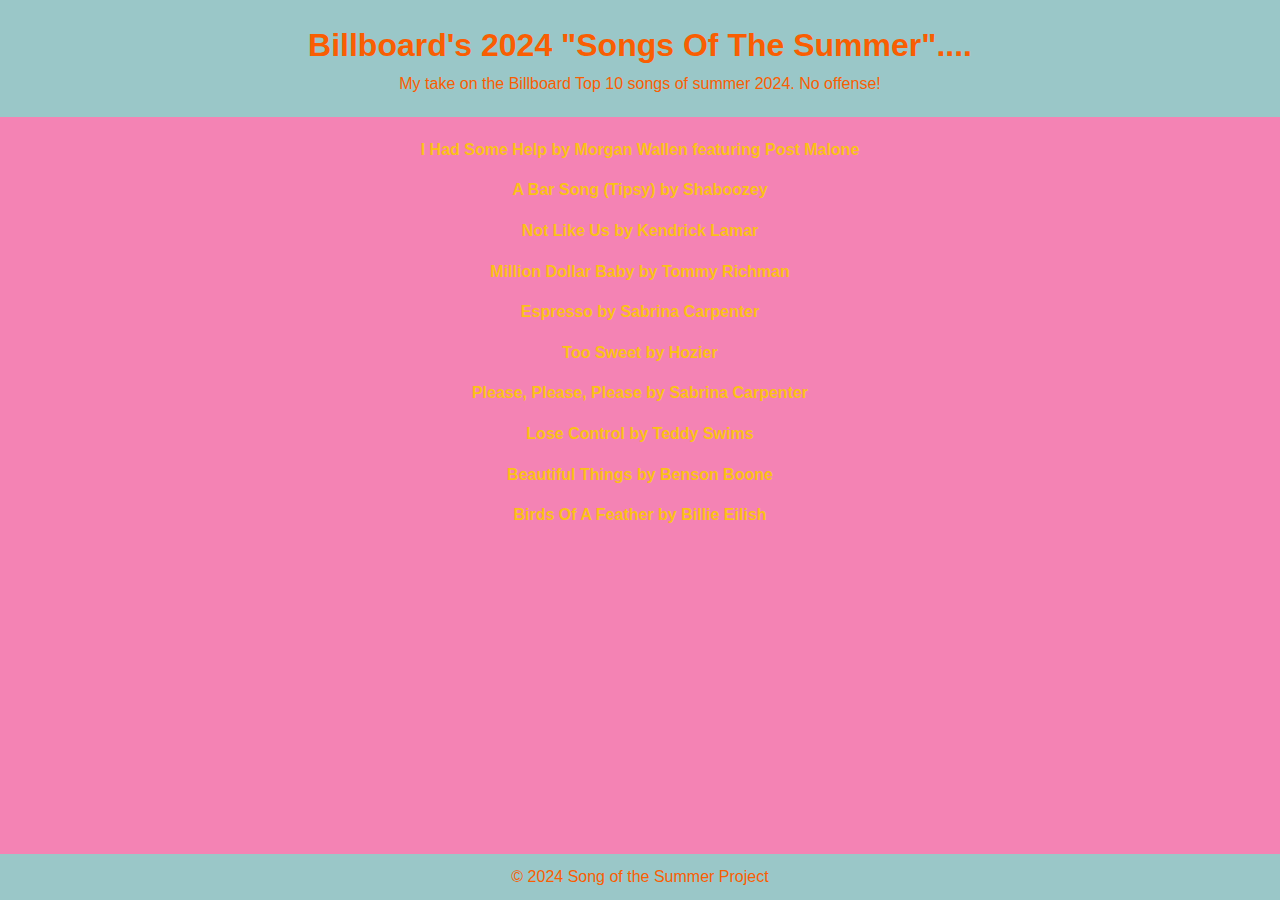
<file: index.html>
<!DOCTYPE html>
<html lang="en">
<head>
    <meta charset="UTF-8">
    <meta name="viewport" content="width=device-width, initial-scale=1.0">
    <title>Song of the Summer</title>
    <link rel="stylesheet" href="styles/style.css">
</head>
<body>
    <header>
        <h1>Billboard's 2024 "Songs Of The Summer"....</h1>
        <p>My take on the Billboard Top 10 songs of summer 2024. No offense!</p>
    </header>
    <main>
        <ul>
            <li><a href="songs/1-i-had-some-help.html">I Had Some Help by Morgan Wallen featuring Post Malone</a></li>
            <li><a href="songs/2-a-bar-song-tipsy.html">A Bar Song (Tipsy) by Shaboozey</a></li>
            <li><a href="songs/3-not-like-us.html">Not Like Us by Kendrick Lamar</a></li>
            <li><a href="songs/4-million-dollar-baby.html">Million Dollar Baby by Tommy Richman</a></li>
            <li><a href="songs/5-espresso.html">Espresso by Sabrina Carpenter</a></li>
            <li><a href="songs/6-too-sweet.html">Too Sweet by Hozier</a></li>
            <li><a href="songs/7-please-please-please.html">Please, Please, Please by Sabrina Carpenter</a></li>
            <li><a href="songs/8-lose-control.html">Lose Control by Teddy Swims</a></li>
            <li><a href="songs/9-beautiful-things.html">Beautiful Things by Benson Boone</a></li>
            <li><a href="songs/10-birds-of-a-feather.html">Birds Of A Feather by Billie Eilish</a></li>
        </ul>
    </main>
    <footer>
        <p>&copy; 2024 Song of the Summer Project</p>
    </footer>
</body>
</html>
</file>
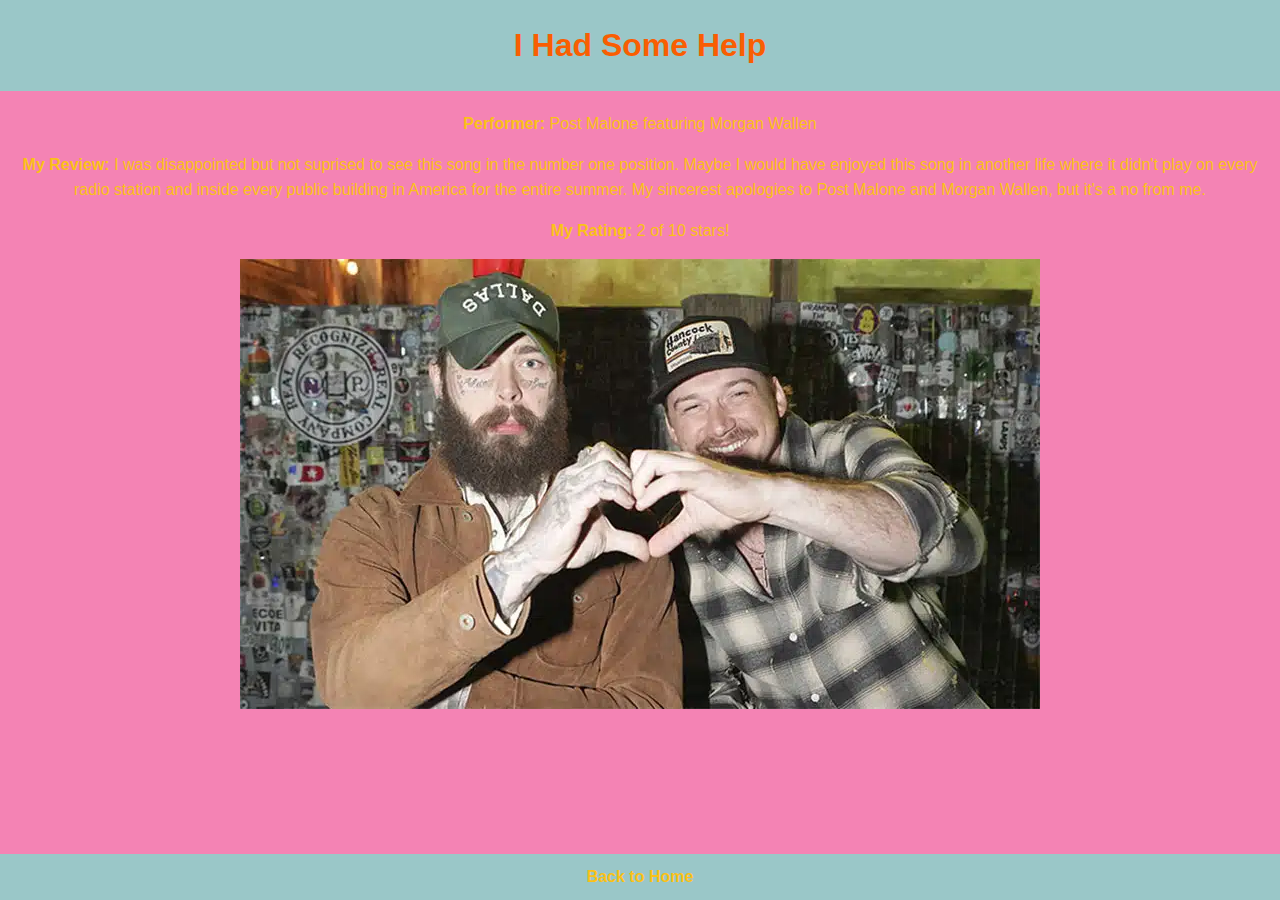
<file: songs/1-i-had-some-help.html>
<!DOCTYPE html>
<html lang="en">
<head>
    <meta charset="UTF-8">
    <meta name="viewport" content="width=device-width, initial-scale=1.0">
    <title>I Had Some Help</title>
    <link rel="stylesheet" href="../styles/style.css">
</head>
<body>
    <header>
        <h1>I Had Some Help</h1>
    </header>
    <main>
        <ul>
            <li><strong>Performer:</strong> <span>Post Malone featuring Morgan Wallen</span></li>
            <li><strong>My Review:</strong> <span>I was disappointed but not suprised to see this song in the number one position. Maybe I would have enjoyed this song in another life where it didn't play on every radio station and inside every public building in America for the entire summer. My sincerest apologies to Post Malone and Morgan Wallen, but it's a no from me.</span></li>
            <li><strong>My Rating:</strong> <span>2 of 10 stars!</span></li>
            <li><img src="../images/i-had-some-help.png" alt="Post Malone and Morgan Wallen"></li>
        </ul>
    </main>
    <footer>
        <p><a href="../index.html">Back to Home</a></p>
    </footer>
</body>
</html>
</file>
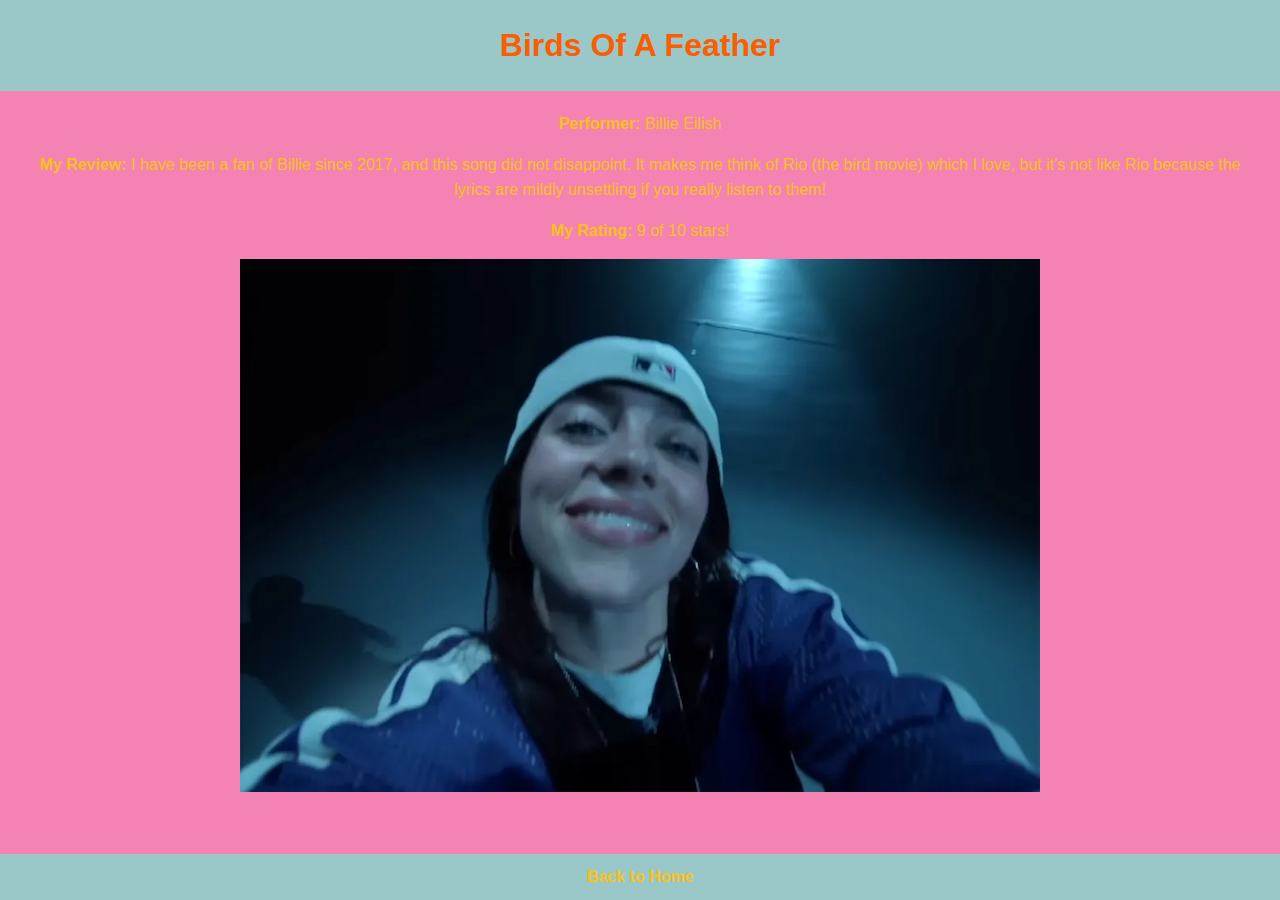
<file: songs/10-birds-of-a-feather.html>
<!DOCTYPE html>
<html lang="en">
<head>
    <meta charset="UTF-8">
    <meta name="viewport" content="width=device-width, initial-scale=1.0">
    <title>Birds Of A Feather</title>
    <link rel="stylesheet" href="../styles/style.css">
</head>
<body>
    <header>
        <h1>Birds Of A Feather</h1>
    </header>
    <main>
        <ul>
            <li><strong>Performer:</strong> <span>Billie Eilish</span></li>
            <li><strong>My Review:</strong> <span>I have been a fan of Billie since 2017, and this song did not disappoint. It makes me think of Rio (the bird movie) which I love, but it's not like Rio because the lyrics are mildly unsettling if you really listen to them!</span></li>
            <li><strong>My Rating:</strong> <span>9 of 10 stars!</span></li>
            <li><img src="../images/birds-of-a-feather.png" alt="Song cover image"></li>
        </ul>
    </main>
    <footer>
        <p><a href="../index.html">Back to Home</a></p>
    </footer>
</body>
</html>
</file>
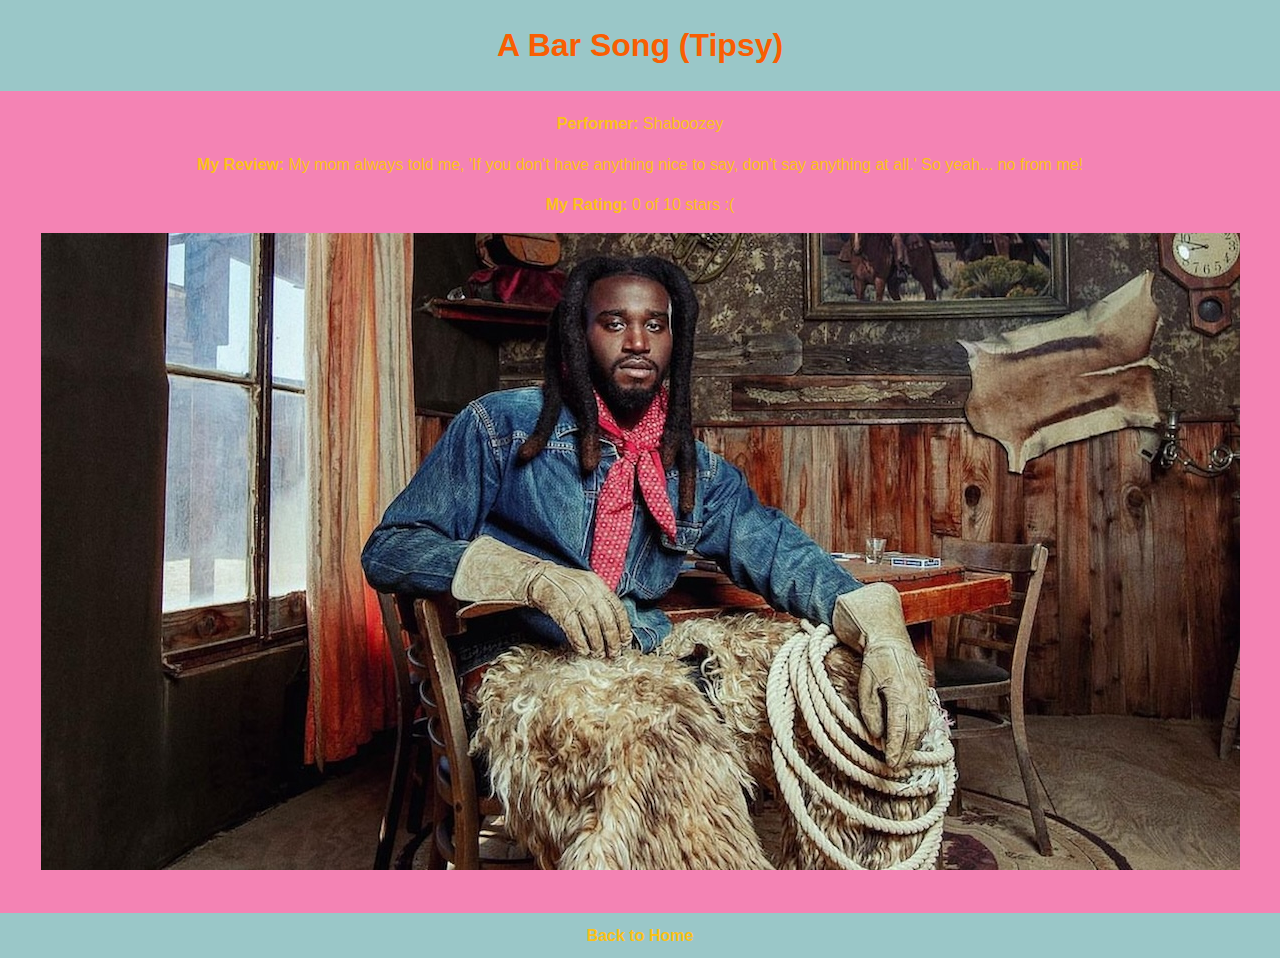
<file: songs/2-a-bar-song-tipsy.html>
<!DOCTYPE html>
<html lang="en">
<head>
    <meta charset="UTF-8">
    <meta name="viewport" content="width=device-width, initial-scale=1.0">
    <title>A Bar Song (Tipsy)</title>
    <link rel="stylesheet" href="../styles/style.css">
</head>
<body>
    <header>
        <h1>A Bar Song (Tipsy)</h1>
    </header>
    <main>
        <ul>
            <li><strong>Performer:</strong> <span>Shaboozey</span></li>
            <li><strong>My Review:</strong> <span>My mom always told me, 'If you don't have anything nice to say, don't say anything at all.' So yeah... no from me!</span></li>
            <li><strong>My Rating:</strong> <span>0 of 10 stars :(</span></li>
            <li><img src="../images/a-bar-song-tipsy.png" alt="Song cover image"></li>
        </ul>
    </main>
    <footer>
        <p><a href="../index.html">Back to Home</a></p>
    </footer>
</body>
</html>
</file>
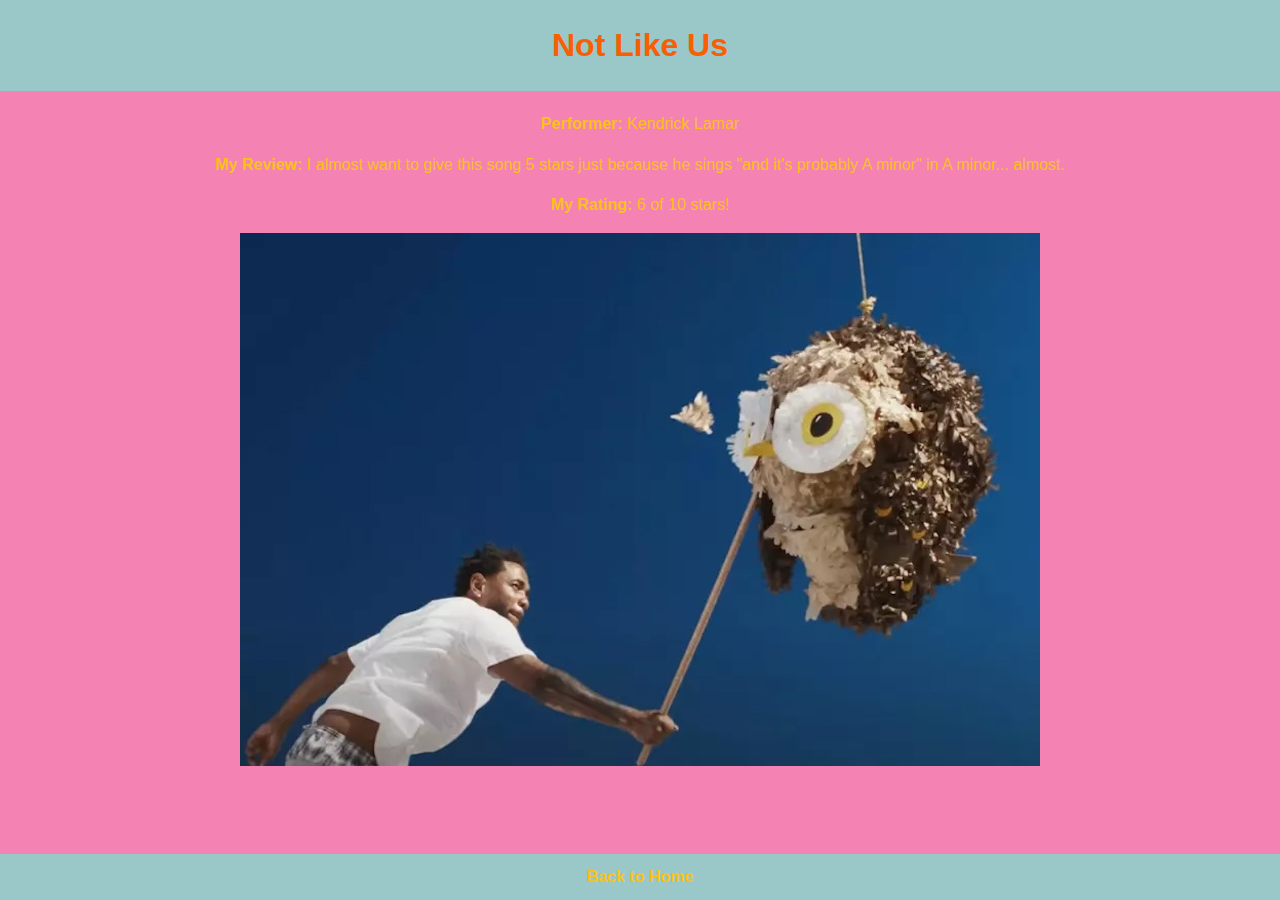
<file: songs/3-not-like-us.html>
<!DOCTYPE html>
<html lang="en">
<head>
    <meta charset="UTF-8">
    <meta name="viewport" content="width=device-width, initial-scale=1.0">
    <title>Not Like Us</title>
    <link rel="stylesheet" href="../styles/style.css">
</head>
<body>
    <header>
        <h1>Not Like Us</h1>
    </header>
    <main>
        <ul>
            <li><strong>Performer:</strong> <span>Kendrick Lamar</span></li>
            <li><strong>My Review:</strong> <span>I almost want to give this song 5 stars just because he sings "and it's probably A minor" in A minor... almost.</span></li>
            <li><strong>My Rating:</strong> <span>6 of 10 stars!</span></li>
            <li><img src="../images/not-like-us.png" alt="Song cover image"></li>
        </ul>
    </main>
    <footer>
        <p><a href="../index.html">Back to Home</a></p>
    </footer>
</body>
</html>
</file>
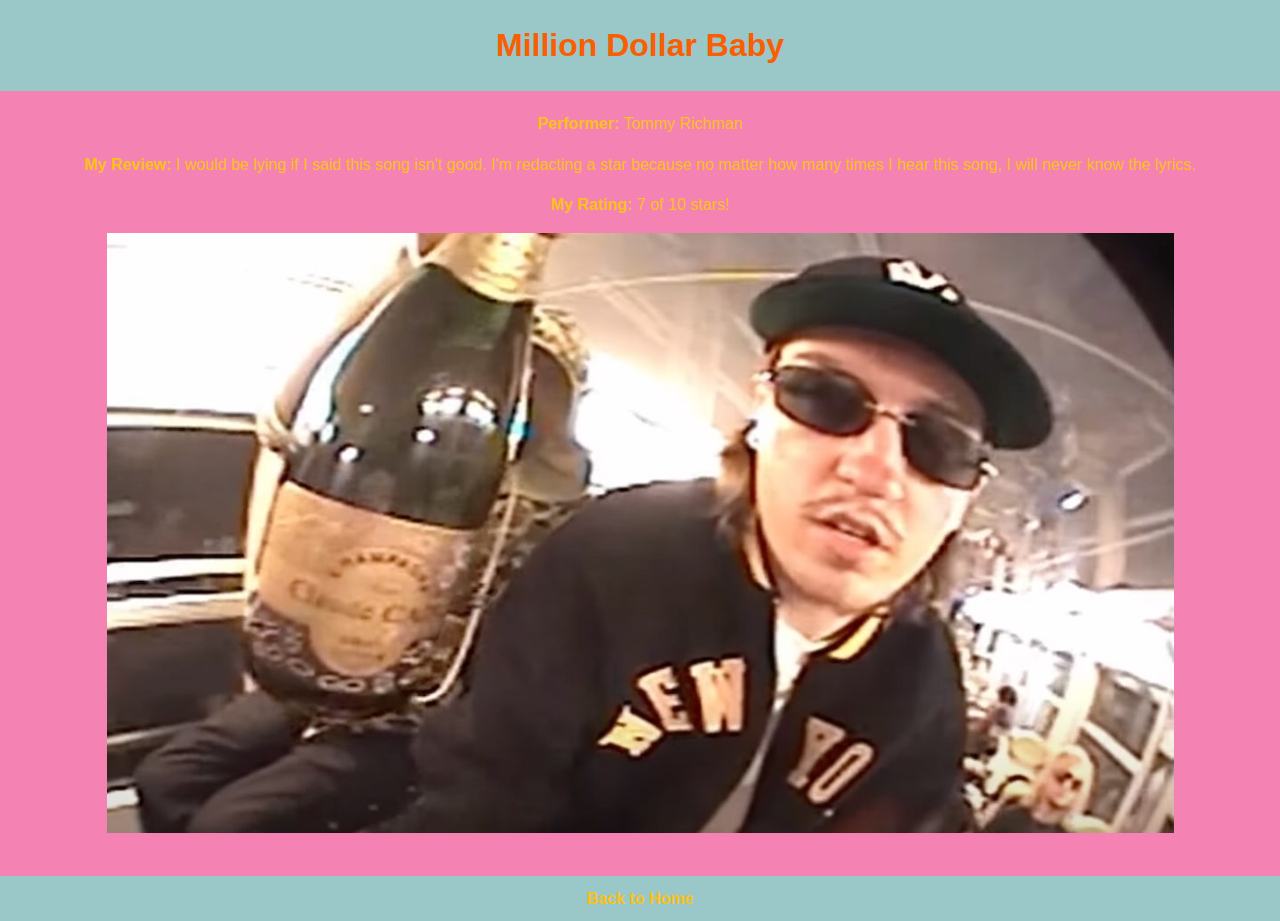
<file: songs/4-million-dollar-baby.html>
<!DOCTYPE html>
<html lang="en">
<head>
    <meta charset="UTF-8">
    <meta name="viewport" content="width=device-width, initial-scale=1.0">
    <title>Million Dollar Baby</title>
    <link rel="stylesheet" href="../styles/style.css">
</head>
<body>
    <header>
        <h1>Million Dollar Baby</h1>
    </header>
    <main>
        <ul>
            <li><strong>Performer:</strong> <span>Tommy Richman</span></li>
            <li><strong>My Review:</strong> <span>I would be lying if I said this song isn't good. I'm redacting a star because no matter how many times I hear this song, I will never know the lyrics.</span></li>
            <li><strong>My Rating:</strong> <span>7 of 10 stars!</span></li>
            <li><img src="../images/million-dollar-baby.png" alt="Song cover image"></li>
        </ul>
    </main>
    <footer>
        <p><a href="../index.html">Back to Home</a></p>
    </footer>
</body>
</html>
</file>
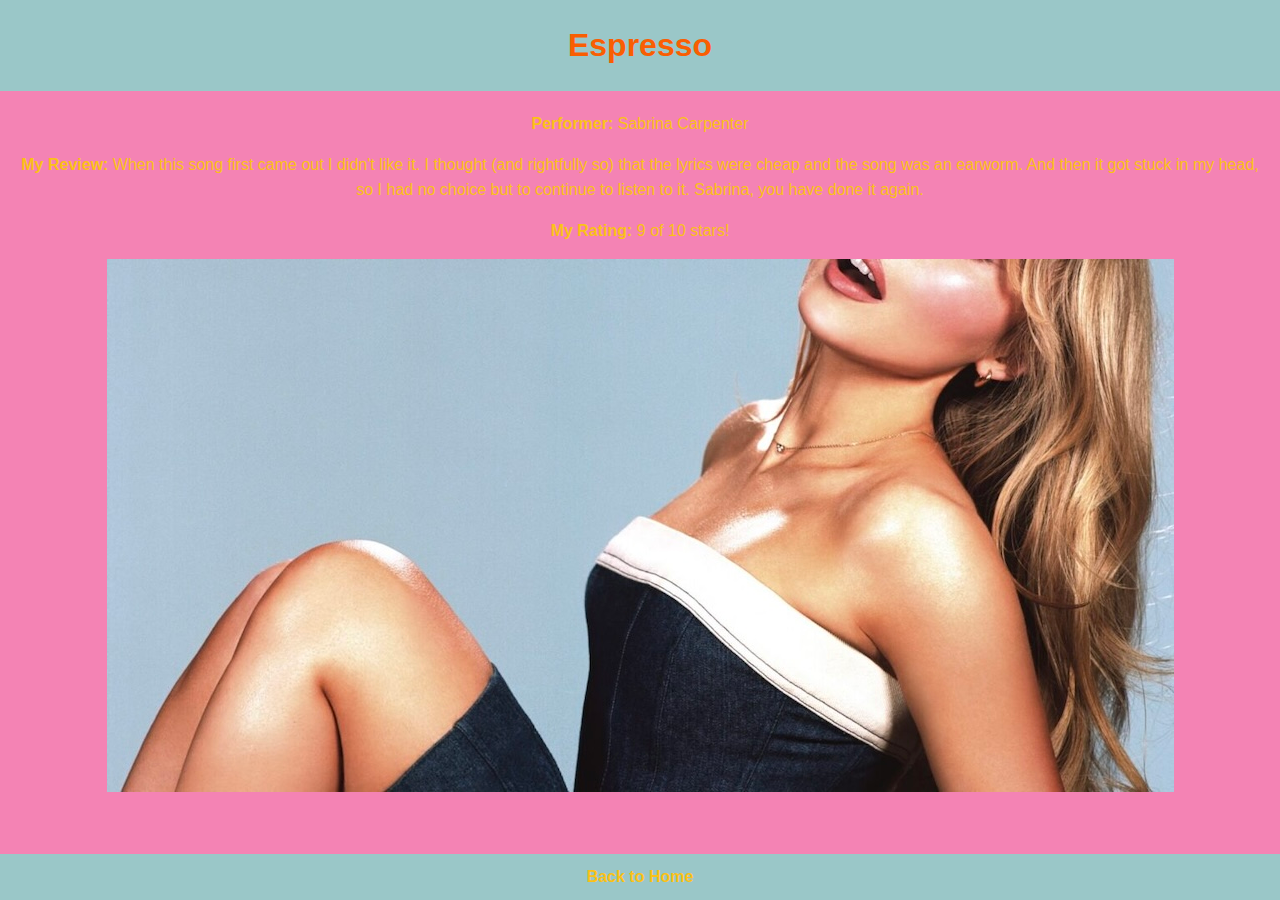
<file: songs/5-espresso.html>
<!DOCTYPE html>
<html lang="en">
<head>
    <meta charset="UTF-8">
    <meta name="viewport" content="width=device-width, initial-scale=1.0">
    <title>Espresso</title>
    <link rel="stylesheet" href="../styles/style.css">
</head>
<body>
    <header>
        <h1>Espresso</h1>
    </header>
    <main>
        <ul>
            <li><strong>Performer:</strong> <span>Sabrina Carpenter</span></li>
            <li><strong>My Review:</strong> <span>When this song first came out I didn't like it. I thought (and rightfully so) that the lyrics were cheap and the song was an earworm. And then it got stuck in my head, so I had no choice but to continue to listen to it. Sabrina, you have done it again.</span></li>
            <li><strong>My Rating:</strong> <span>9 of 10 stars!</span></li>
            <li><img src="../images/espresso.png" alt="Song cover image"></li>
        </ul>
    </main>
    <footer>
        <p><a href="../index.html">Back to Home</a></p>
    </footer>
</body>
</html>
</file>
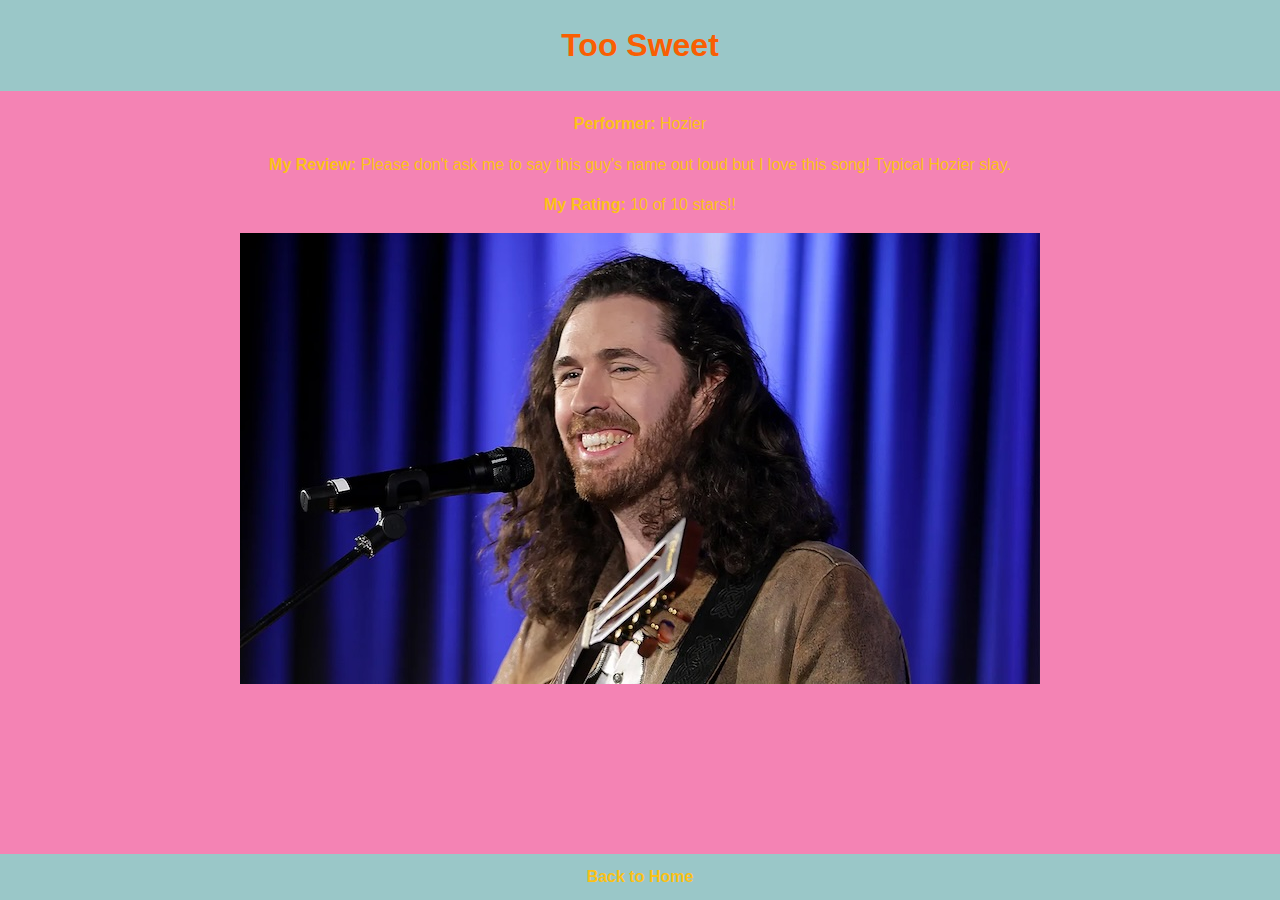
<file: songs/6-too-sweet.html>
<!DOCTYPE html>
<html lang="en">
<head>
    <meta charset="UTF-8">
    <meta name="viewport" content="width=device-width, initial-scale=1.0">
    <title>Too Sweet</title>
    <link rel="stylesheet" href="../styles/style.css">
</head>
<body>
    <header>
        <h1>Too Sweet</h1>
    </header>
    <main>
        <ul>
            <li><strong>Performer:</strong> <span>Hozier</span></li>
            <li><strong>My Review:</strong> <span>Please don't ask me to say this guy's name out loud but I love this song! Typical Hozier slay.</span></li>
            <li><strong>My Rating:</strong> <span>10 of 10 stars!!</span></li>
            <li><img src="../images/too-sweet.png" alt="Song cover image"></li>
        </ul>
    </main>
    <footer>
        <p><a href="../index.html">Back to Home</a></p>
    </footer>
</body>
</html>
</file>
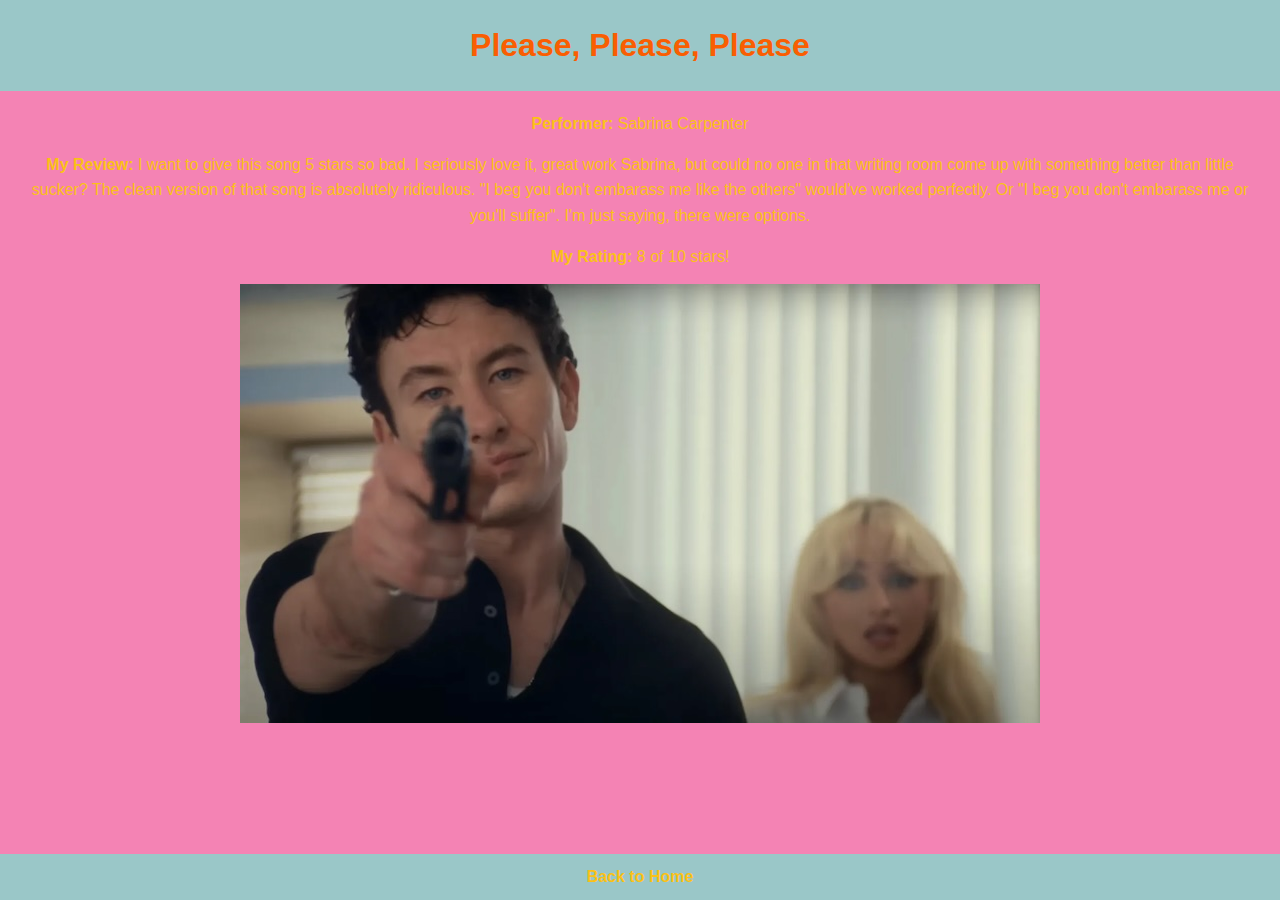
<file: songs/7-please-please-please.html>
<!DOCTYPE html>
<html lang="en">
<head>
    <meta charset="UTF-8">
    <meta name="viewport" content="width=device-width, initial-scale=1.0">
    <title>Please, Please, Please</title>
    <link rel="stylesheet" href="../styles/style.css">
</head>
<body>
    <header>
        <h1>Please, Please, Please</h1>
    </header>
    <main>
        <ul>
            <li><strong>Performer:</strong> <span>Sabrina Carpenter</span></li>
            <li><strong>My Review:</strong> <span>I want to give this song 5 stars so bad. I seriously love it, great work Sabrina, but could no one in that writing room come up with something better than little sucker? The clean version of that song is absolutely ridiculous. "I beg you don't embarass me like the others" would've worked perfectly. Or "I beg you don't embarass me or you'll suffer". I'm just saying, there were options.</span></li>
            <li><strong>My Rating:</strong> <span>8 of 10 stars!</span></li>
            <li><img src="../images/please-please-please.png" alt="Song cover image"></li>
        </ul>
    </main>
    <footer>
        <p><a href="../index.html">Back to Home</a></p>
    </footer>
</body>
</html>
</file>
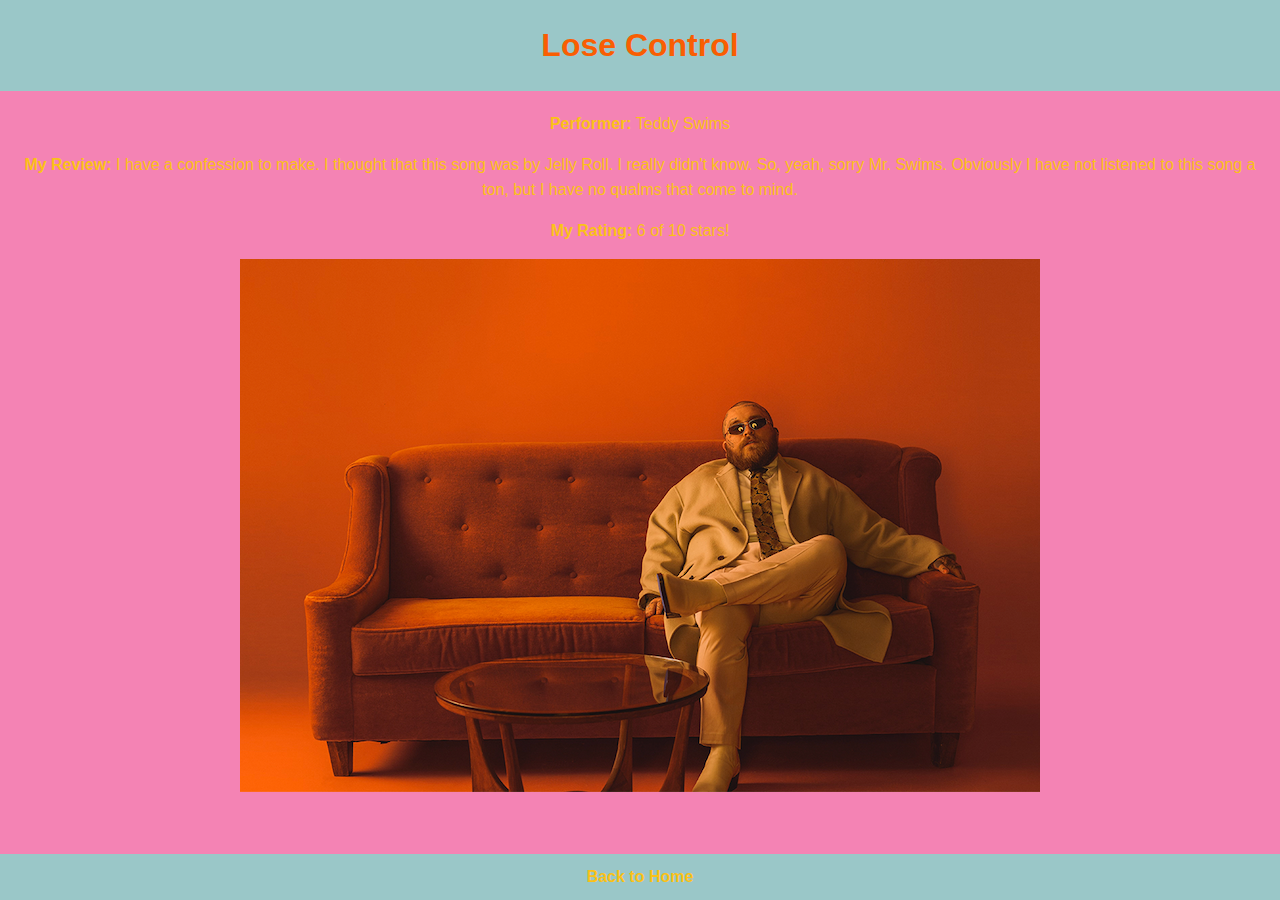
<file: songs/8-lose-control.html>
<!DOCTYPE html>
<html lang="en">
<head>
    <meta charset="UTF-8">
    <meta name="viewport" content="width=device-width, initial-scale=1.0">
    <title>Lose Control</title>
    <link rel="stylesheet" href="../styles/style.css">
</head>
<body>
    <header>
        <h1>Lose Control</h1>
    </header>
    <main>
        <ul>
            <li><strong>Performer:</strong> <span>Teddy Swims</span></li>
            <li><strong>My Review:</strong> <span>I have a confession to make. I thought that this song was by Jelly Roll. I really didn't know. So, yeah, sorry Mr. Swims. Obviously I have not listened to this song a ton, but I have no qualms that come to mind.</span></li>
            <li><strong>My Rating:</strong> <span>6 of 10 stars!</span></li>
            <li><img src="../images/lose-control.png" alt="Song cover image"></li>
        </ul>
    </main>
    <footer>
        <p><a href="../index.html">Back to Home</a></p>
    </footer>
</body>
</html>
</file>
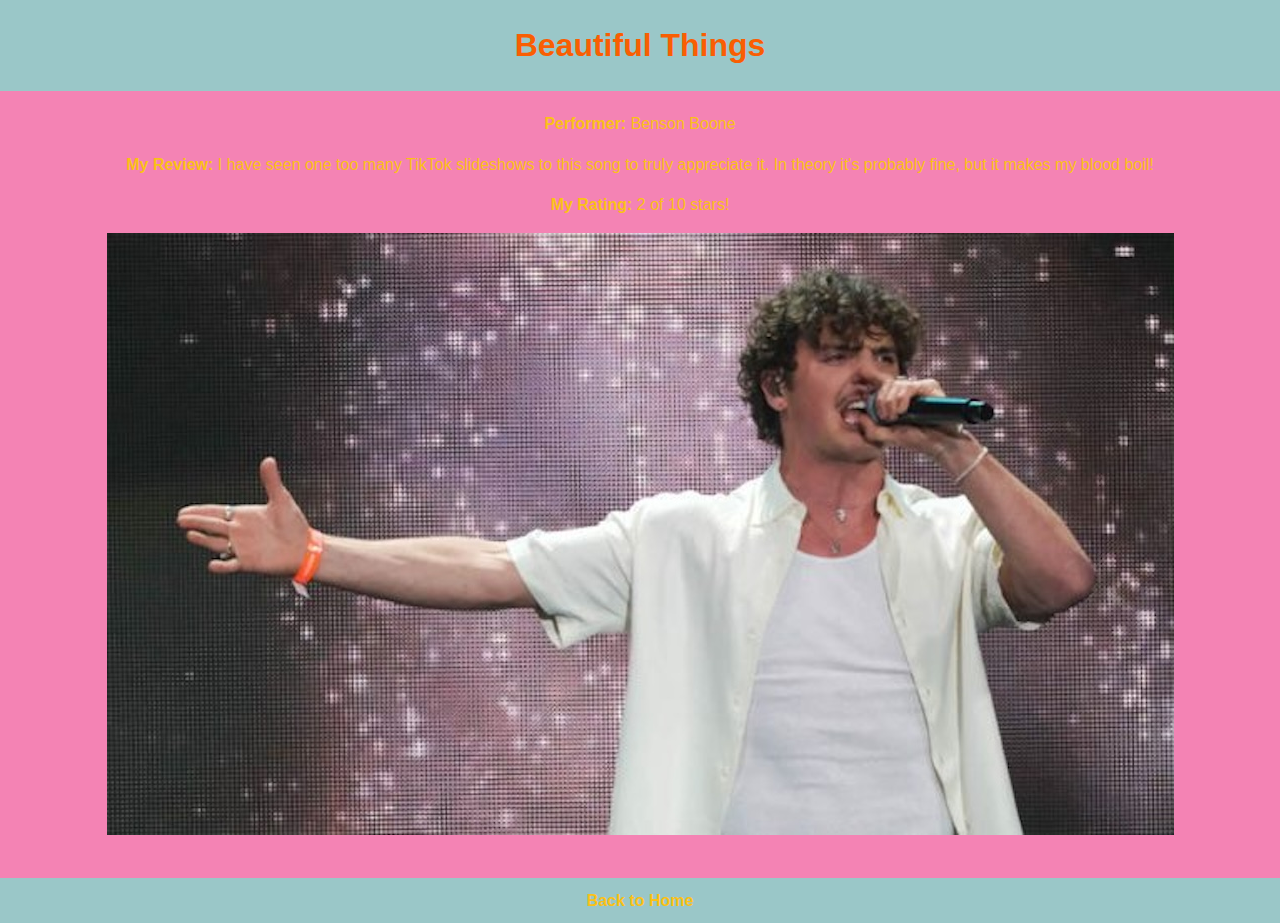
<file: songs/9-beautiful-things.html>
<!DOCTYPE html>
<html lang="en">
<head>
    <meta charset="UTF-8">
    <meta name="viewport" content="width=device-width, initial-scale=1.0">
    <title>Beautiful Things</title>
    <link rel="stylesheet" href="../styles/style.css">
</head>
<body>
    <header>
        <h1>Beautiful Things</h1>
    </header>
    <main>
        <ul>
            <li><strong>Performer:</strong> <span>Benson Boone</span></li>
            <li><strong>My Review:</strong> <span>I have seen one too many TikTok slideshows to this song to truly appreciate it. In theory it's probably fine, but it makes my blood boil!</span></li>
            <li><strong>My Rating:</strong> <span>2 of 10 stars!</span></li>
            <li><img src="../images/beautiful-things.png" alt="Song cover image"></li>
        </ul>
    </main>
    <footer>
        <p><a href="../index.html">Back to Home</a></p>
    </footer>
</body>
</html>
</file>
<file: styles/style.css>
/* Reset */
* {
    margin: 0;
    padding: 0;
    box-sizing: border-box;
}

/* Body */
body {
    font-family: "Comic Sans MS", cursive, sans-serif;
    background-color: #F483B4;
    color: #FBC117;
    line-height: 1.6;
    display: flex;
    flex-direction: column;
    min-height: 100vh;
    justify-content: space-between;
}

/* Header */
header {
    background-color: #9AC7c8;
    color: #F95E02;
    padding: 20px;
    text-align: center;
}

/* Main */
main {
    padding: 20px;
    flex-grow: 1;
}

main ul {
    list-style-type: none;
}

main ul li {
    margin-bottom: 15px;
}

/* Links */
a {
    color: #FBC117;
    text-decoration: none;
    font-weight: bold;
}

a:hover {
    color: #D94A38;
}

/* Footer */
footer {
    background-color: #9AC7c8;
    color: #F95E02;
    text-align: center;
    padding: 10px;
}

/* Responsive Design */
@media (max-width: 600px) {
    header, main, footer {
        padding: 10px;
    }
}
/* Reset */
* {
    margin: 0;
    padding: 0;
    box-sizing: border-box;
}

/* Body */
body {
    font-family: "Comic Sans MS", cursive, sans-serif;
    background-color: #F483B4;
    color: #FBC117;
    line-height: 1.6;
    display: flex;
    flex-direction: column;
    min-height: 100vh;
    justify-content: space-between;
}

/* Header */
header {
    background-color: #9AC7c8;
    color: #F95E02;
    padding: 20px;
    text-align: center;
}

/* Main */
main {
    padding: 20px;
    flex-grow: 1;
}

main ul {
    list-style-type: none;
    padding: 0;
    text-align: center;
}

main ul li {
    margin-bottom: 15px;
}

/* Links */
a {
    color: #FBC117;
    text-decoration: none;
    font-weight: bold;
    display: block;
    width: 100%;
    text-align: center;
}

a:hover {
    color: #D94A38;
}

/* Footer */
footer {
    background-color: #9AC7c8;
    color: #F95E02;
    text-align: center;
    padding: 10px;
}

/* Responsive Design */
@media (max-width: 600px) {
    header, main, footer {
        padding: 10px;
    }
}
</file>
